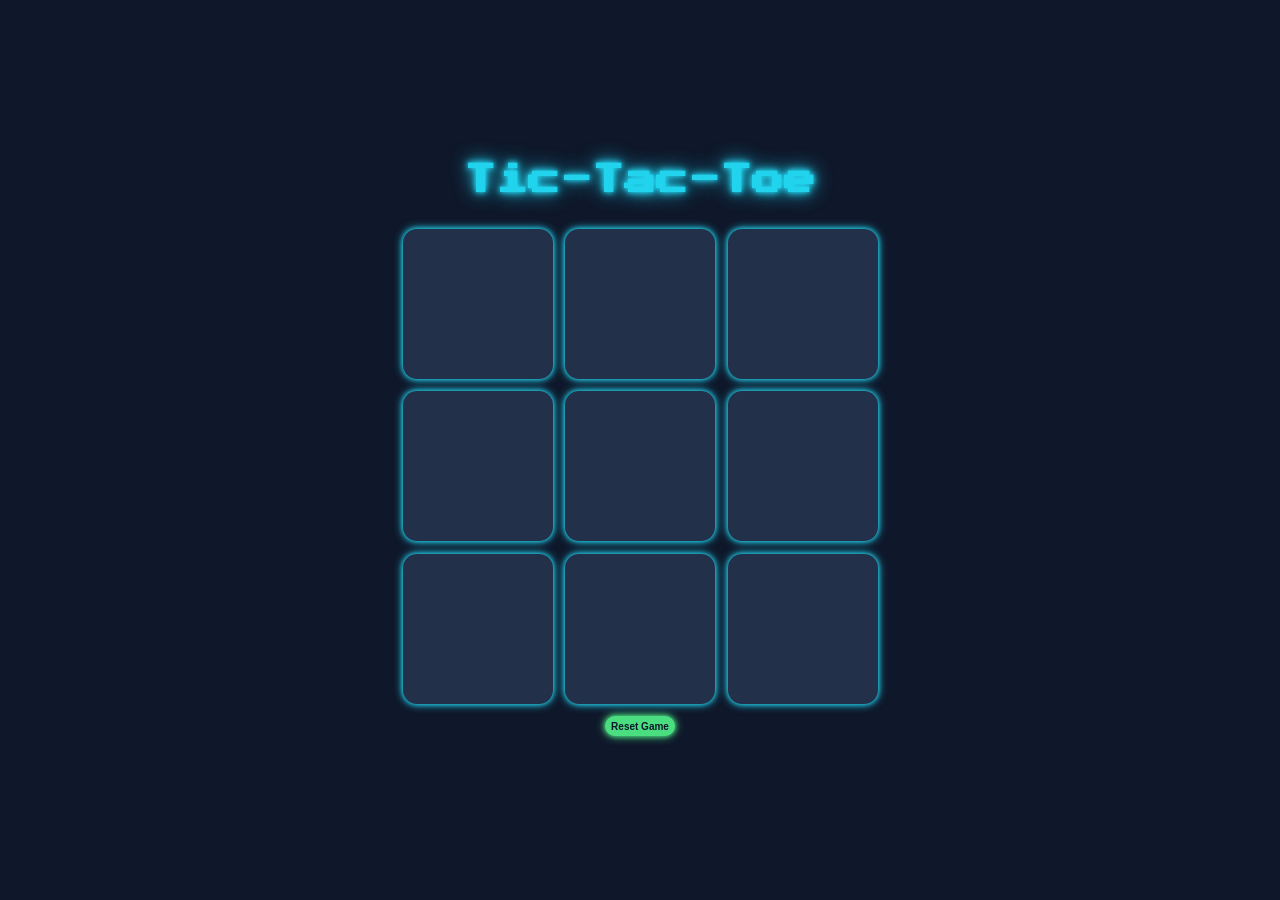
<file: tic-tac-toe/index.html>
<!DOCTYPE html>
<html lang="en">
<head>
    <meta charset="UTF-8">
    <meta name="viewport" content="width=device-width, initial-scale=1.0">
    <link rel="preconnect" href="https://fonts.googleapis.com">
    <link rel="preconnect" href="https://fonts.gstatic.com" crossorigin>

    <link href="https://fonts.googleapis.com/css2?family=Press+Start+2P&display=swap" rel="stylesheet">
    <link rel="stylesheet" href="style.css">

    <title>Tic-Tac-Toe</title>
</head>
<body>
    <div class="winnermsg hide">
        <h2 class="msg">Winner!</h2>
        <button class="newgamebtn">New Game</button>
        
    </div>
    
    <div class="drawmsg hide">
        <h2 class="msg-draw">Draw:[</h2>
        <button class="newgamebtndraw">New Game</button>
        
    </div>
    <div class="content">
        <h1>Tic-Tac-Toe</h1>
        <div class="container">
            <button class="block"></button>
            <button class="block"></button>
            <button class="block"></button>
            <button class="block"></button>
            <button class="block"></button>
            <button class="block"></button>
            <button class="block"></button>
            <button class="block"></button>
            <button class="block"></button>
        </div>
        <button class="resetbtn">Reset Game</button>
    </div>
    
    <script src="app.js"></script>
</body>
</html>
</file>
<file: tic-tac-toe/style.css>
* {
    margin: 0px;
    padding: 0px;
}

body {
    font-family: "Press Start 2P", cursive;
    background-color: #0F172A;
    color: #22D3EE;
}

.content{
    height: 100vh;
    width: 100vw;
    display:flex;
    flex-direction:column;
    align-items:center;
    justify-content: center;

}

.block{
    height: 150px;
    width: 150px;
    background-color: #22304A;
    margin: 0px;
    border:none;
    border-radius: 14px;
    box-shadow:
        0 0 5px #22D3EE,
        0 0 10px #22D3EE;
        /* 0 0 20px #22D3EE; */

    cursor: pointer;
}

.block:hover{
    background-color: #1E3A8A;
    box-shadow:
        0 0 10px #22D3EE,
        0 0 20px #22D3EE,
        0 0 40px #22D3EE;
    
    transform: scale(1.05);
}

h1 {
    text-shadow:
    0 0 5px #22D3EE,
        0 0 10px #22D3EE,
        0 0 20px #22D3EE;

    margin-bottom: 20px;
    
}



.container{
    height: 500px;
    width: 500px;
    display: flex;
    flex-wrap: wrap;
    align-content:space-evenly;
    justify-content: space-evenly;
    /* height: 70vh; */
}

.x-style{
    color: #22D3EE;
    text-shadow: 
        0 0 5px #22D3EE,
        0 0 10px #22D3EE;
        
    font-size: 5rem;
    }
    
.o-style{
    color: #F472B6;
    text-shadow: 
        0 0 5px #F472B6,
        0 0 10px #F472B6;
    font-size: 5rem;
    }
    
.msg{
    color:#FACC15;
    
    text-shadow: 
        0 0 5px #FACC15,
        0 0 10px #FACC15;

    font-size: 40px;

}

.winnermsg{
    display: flex;
    flex-direction: column;
    justify-content: center;
    align-items: center;
    height: 100vh;
}


.newgamebtn{
    font-size: 10px;
    height: 20px;
    width: 70px;
    border-radius: 12px;
    border: none;
    background-color: #4ADE80;
    font-family: "Orbitron", sans-serif;
    box-shadow: 
    0 0 5px #4ADE80,
    0 0 10px #4ADE80;
    color: #0F172A;
    font-weight: bolder;
    cursor: pointer;
    margin-top: 10px;
}

.resetbtn{
    font-size: 10px;
    height: 20px;
    width: 70px;
    border-radius: 12px;
    border: none;
    background-color: #4ADE80;
    font-family: "Orbitron", sans-serif;
    box-shadow: 
    0 0 5px #4ADE80,
    0 0 10px #4ADE80;
    color: #0F172A;
    cursor: pointer;
    font-weight: bolder;
}

.newgamebtn:hover{
    transform: scale(1.05);
    
}
.resetbtn:hover{
    transform: scale(1.05);
    
}
.newgamebtndraw:hover{
    transform: scale(1.05);
    
}

.drawmsg{
    display: flex;
    flex-direction: column;
    justify-content: center;
    align-items: center;
    height: 100vh;
}

.msg-draw{
    color:#A855F7;
    
    text-shadow: 
    0 0 5px #A855F7,
    0 0 10px #A855F7;
    
    font-size: 40px;
}

.hide{
    display:none;
}


.newgamebtndraw{
    font-size: 10px;
    height: 20px;
    width: 70px;
    border-radius: 12px;
    border: none;
    background-color: #4ADE80;
    font-family: "Orbitron", sans-serif;
    box-shadow: 
    0 0 5px #4ADE80,
    0 0 10px #4ADE80;
    color: #0F172A;
    font-weight: bolder;
    margin-top: 10px;
}
</file>
